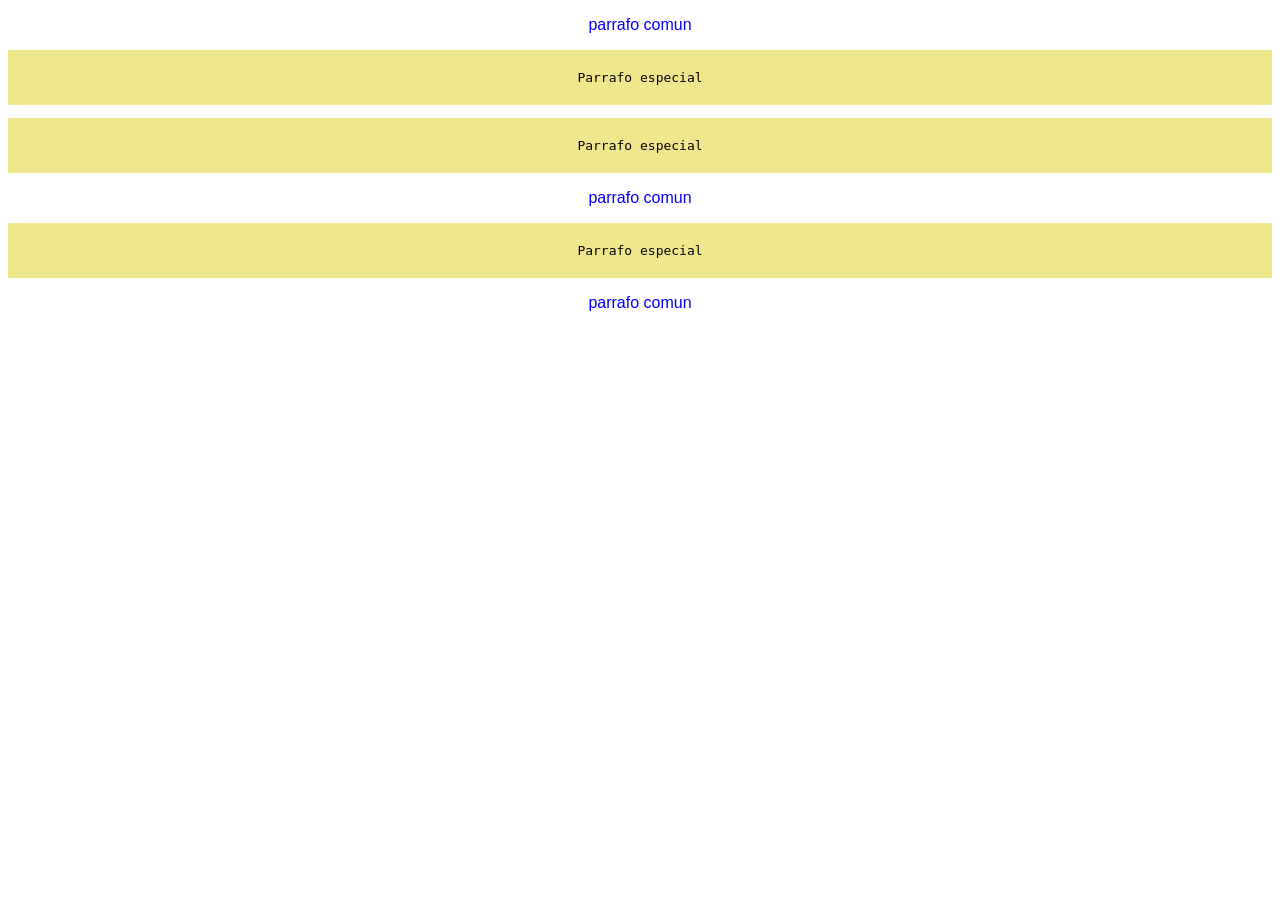
<file: 3 - Clases de Estilo/index.html>
<!DOCTYPE html>
<head>
    <title>Clases de Estilos</title>
    <link rel="stylesheet" href="css/misEstilos.css">
</head>
<body>
    <p class="normal">parrafo comun</p>

    <p class="destacado">Parrafo especial</p>

    <p class="destacado">Parrafo especial</p>

    <p class="normal">parrafo comun</p>

    <p class="destacado">Parrafo especial</p>

    <p class="normal">parrafo comun</p>

</body>
</html>
</file>
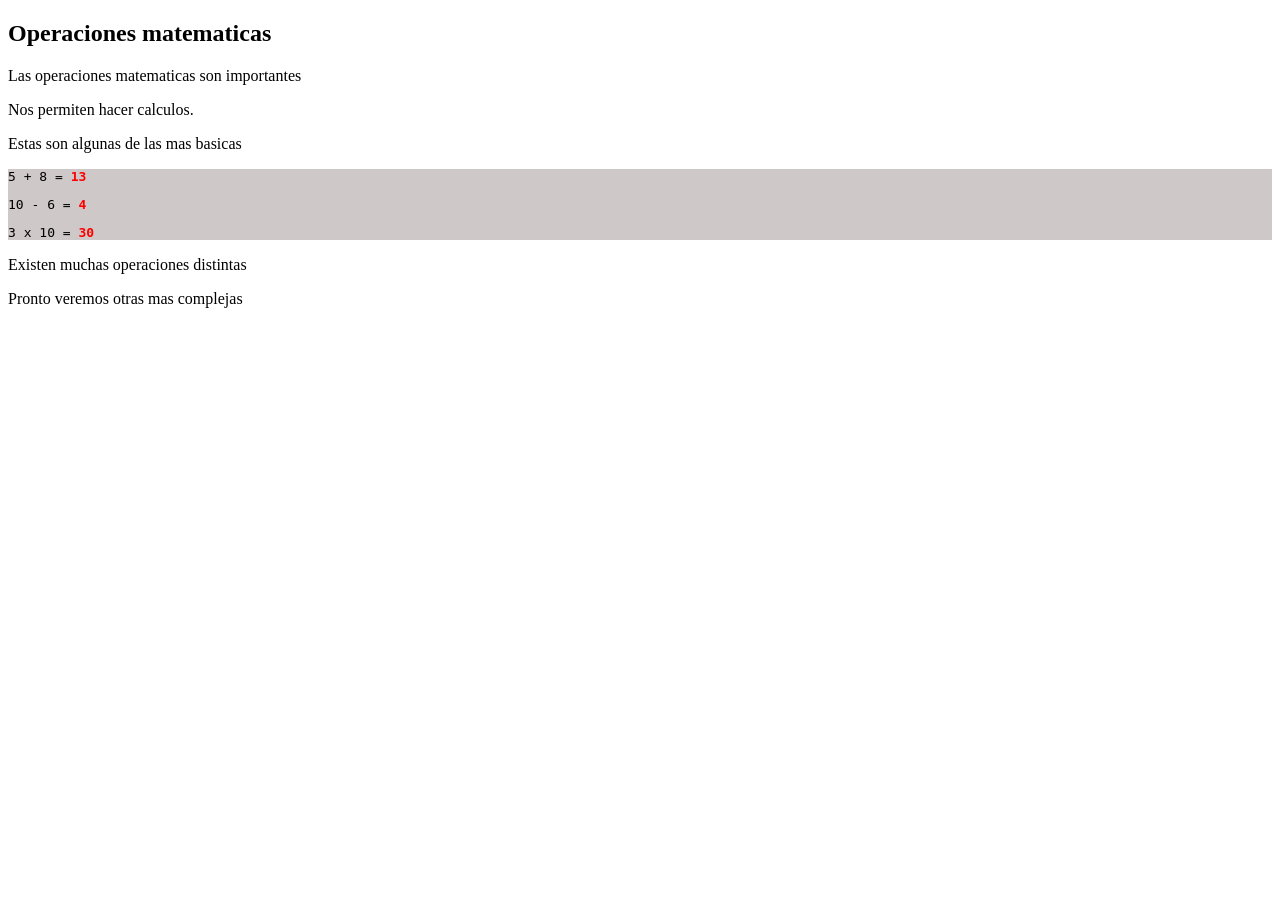
<file: 4 -  Div y Span/index.html>
<!DOCTYPE html>
<head>
    <title>DIV Y SPAN</title>
    <link rel="stylesheet" href="css/misestilos.css">
</head>
<body>
    <h2>Operaciones matematicas</h2>
    <p>Las operaciones matematicas son importantes</p>
    <p>Nos permiten hacer calculos.</p>
    <p>Estas son algunas de las mas basicas</p>
    <div class="calculo">
        <p>5 + 8 = <span class="resultado">13</span></p>
        <p>10 - 6 = <span class="resultado">4</span></p>
        <p>3 x 10 = <span class="resultado">30</span></p>
    </div>
    <p>Existen muchas operaciones distintas</p>
    <p>Pronto veremos otras mas complejas</p>
</body>
</html>
</file>
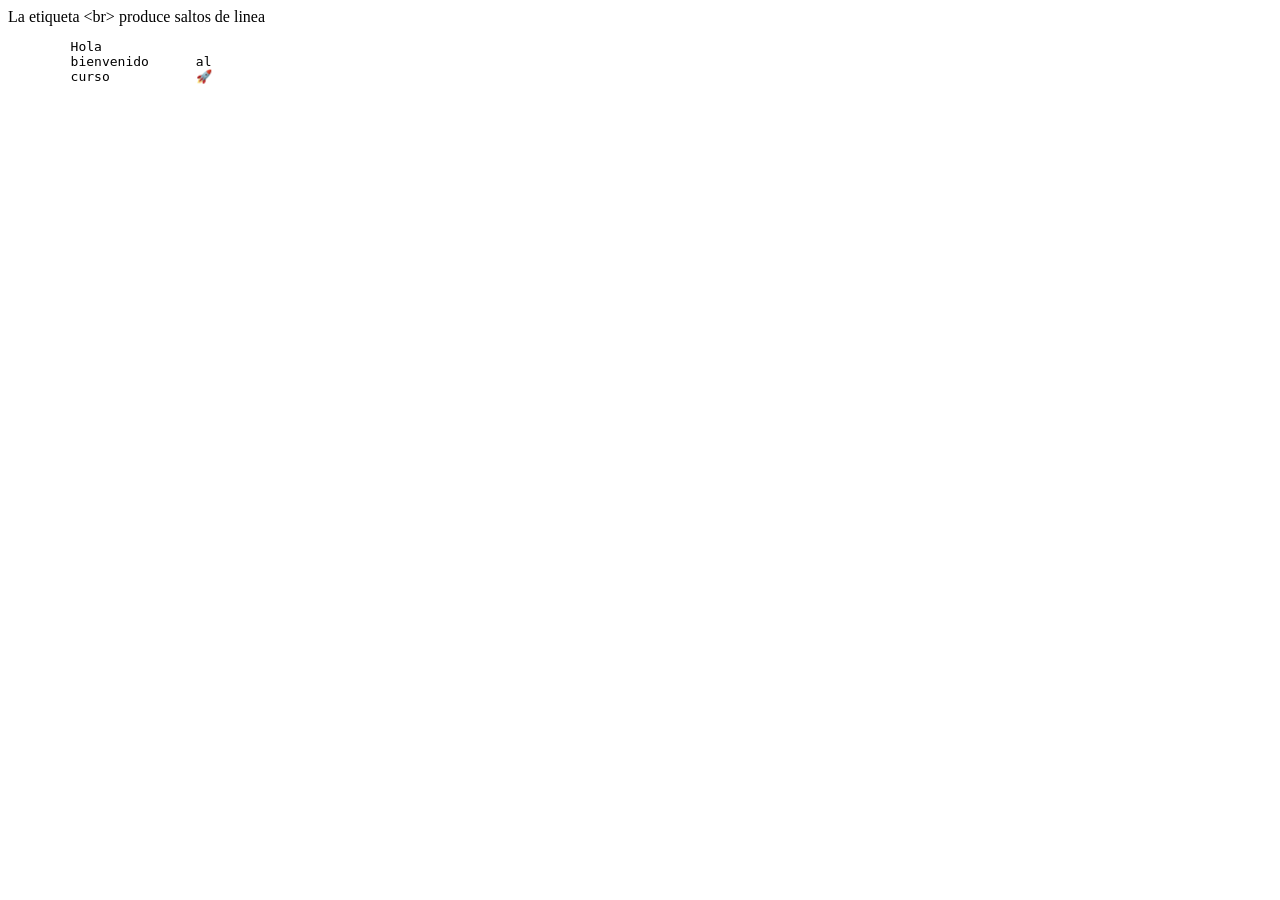
<file: 4 - Orden del texto/index.html>
<!DOCTYPE html>

<head>
    <title>Texto ordenado</title>
</head>

<body>
    La etiqueta &lt;br&gt; produce saltos de linea
    <pre>
        Hola
        bienvenido      al 
        curso           &#128640;
    </pre>
</body>

</html>
</file>
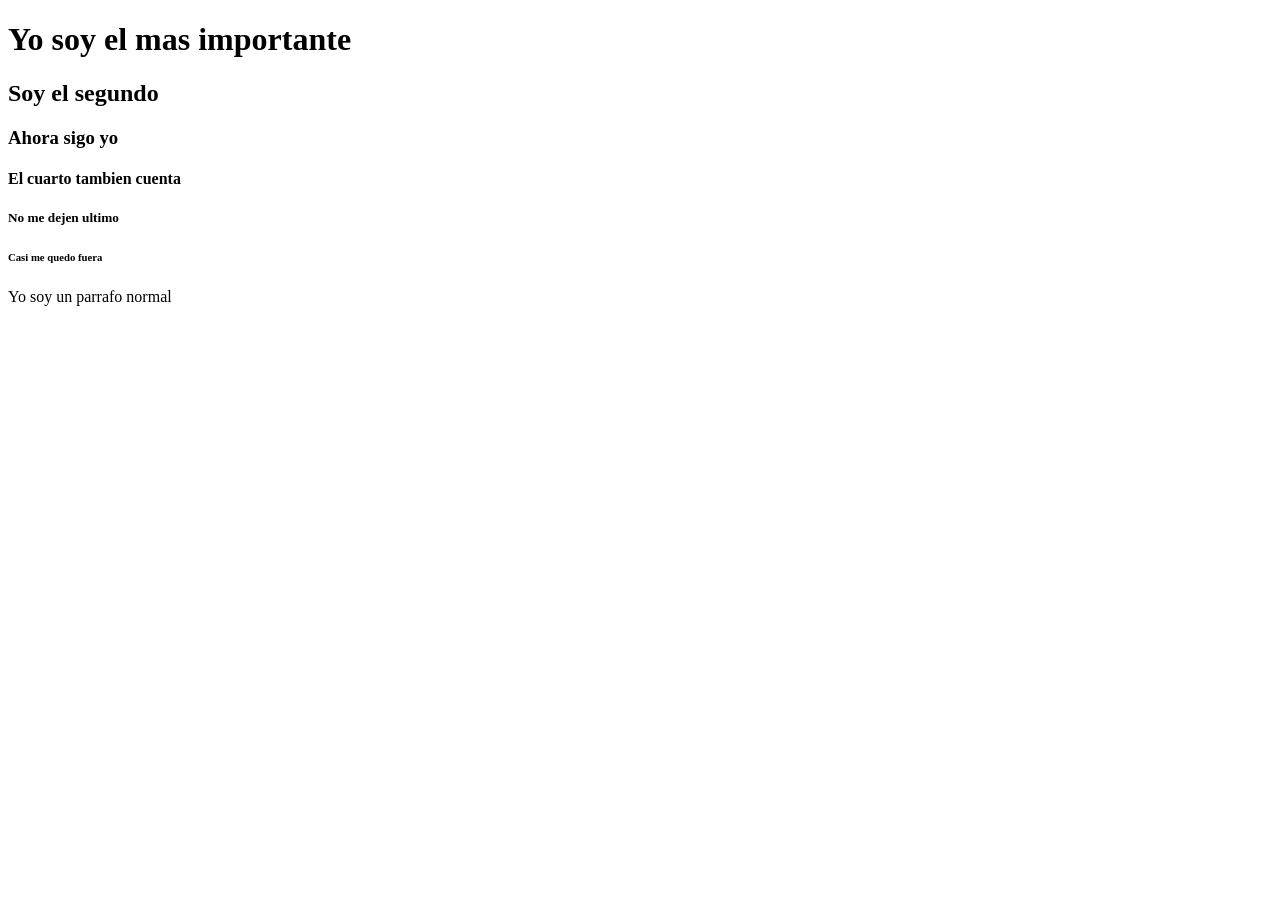
<file: 5 - Encabezados/index.html>
<!DOCTYPE html>

<head></head>

<body>
    <h1>Yo soy el mas importante</h1>
    <h2>Soy el segundo</h2>
    <h3>Ahora sigo yo</h3>
    <h4>El cuarto tambien cuenta</h4>
    <h5>No me dejen ultimo</h5>
    <h6>Casi me quedo fuera</h6>
    <p>Yo soy un parrafo normal</p>
</body>

</html>
</file>
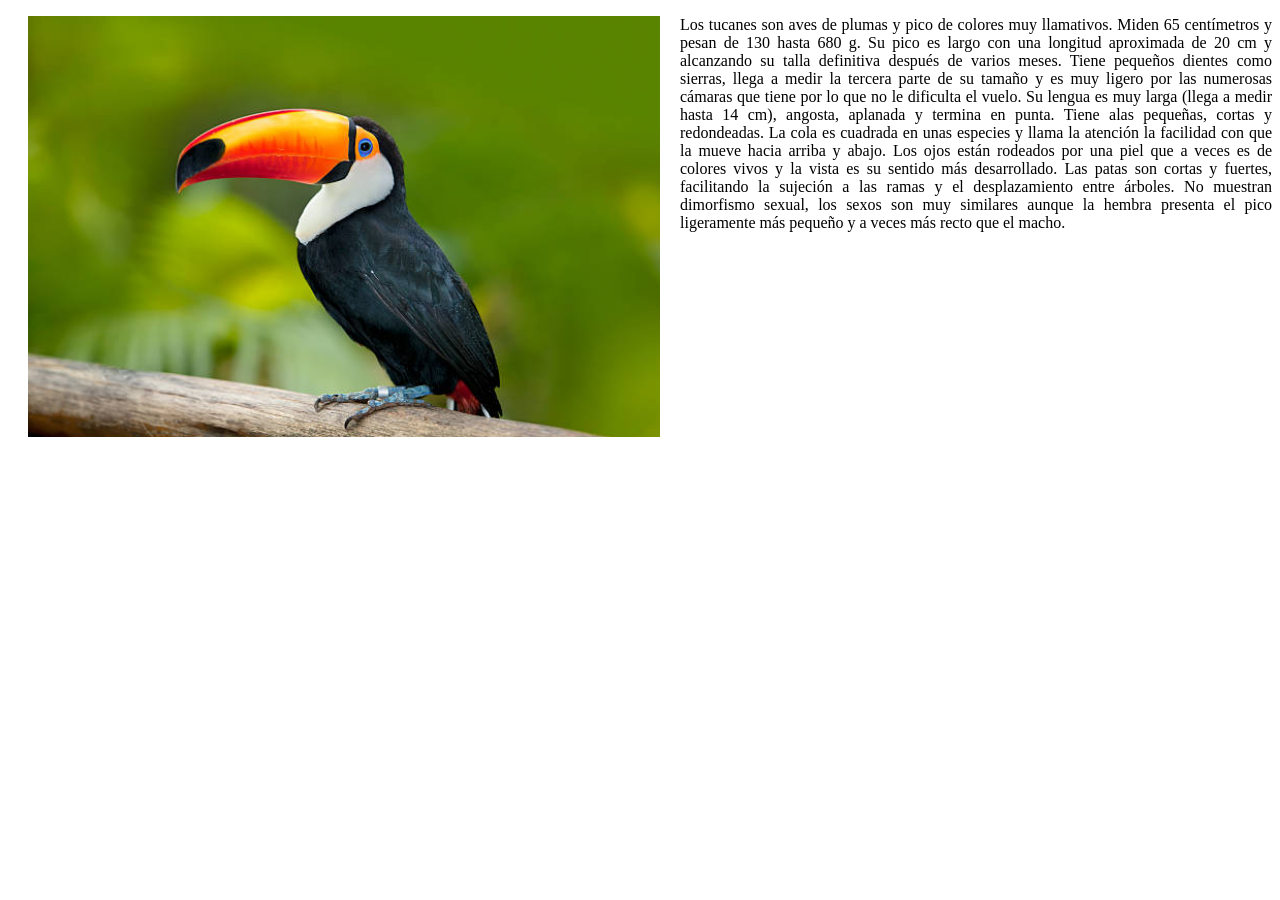
<file: 6 - Imagenes/index.html>
<!DOCTYPE html>

<head>
    <title>Trabajando con imagenes</title>
</head>

<body>
    <img src="imagenes/tucan.jpg" width=50%" alt="un hermoso tucan" align="left" hspace="20">
    <p align="justify">Los tucanes son aves de plumas y pico de colores muy llamativos. Miden 65
        centímetros y pesan de
        130 hasta 680 g.
        Su
        pico es largo con una longitud aproximada de 20 cm y alcanzando su talla definitiva después de varios meses.
        Tiene
        pequeños dientes como sierras, llega a medir la tercera parte de su tamaño y es muy ligero por las numerosas
        cámaras que
        tiene por lo que no le dificulta el vuelo. Su lengua es muy larga (llega a medir hasta 14 cm), angosta, aplanada
        y
        termina en punta. Tiene alas pequeñas, cortas y redondeadas. La cola es cuadrada en unas especies y llama la
        atención la
        facilidad con que la mueve hacia arriba y abajo. Los ojos están rodeados por una piel que a veces es de colores
        vivos y
        la vista es su sentido más desarrollado. Las patas son cortas y fuertes, facilitando la sujeción a las ramas y
        el
        desplazamiento entre árboles. No muestran dimorfismo sexual, los sexos son muy similares aunque la hembra
        presenta el
        pico ligeramente más pequeño y a veces más recto que el macho.</p>

</body>

</html>
</file>
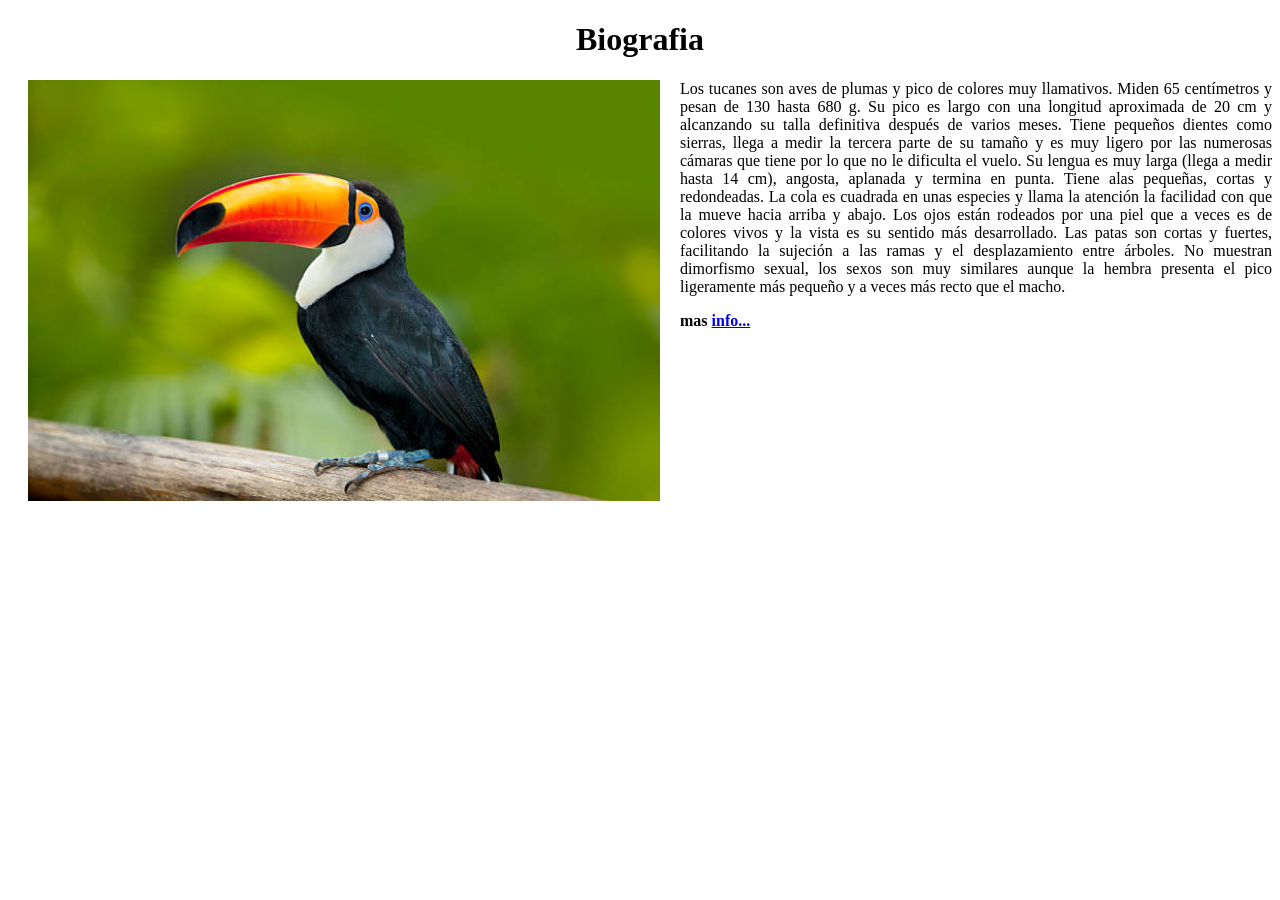
<file: 8 - Biografia/index.html>
<!DOCTYPE html>

<head>
    <title>Biografia</title>
</head>

<body>
    <h1 align="center"><b>Biografia</b></h1>
</body>
<img src="img/tucan.jpg" width=50%" alt="un hermoso tucan" align="left" hspace="20">
<p align="justify">Los tucanes son aves de plumas y pico de colores muy llamativos. Miden 65
    centímetros y pesan de
    130 hasta 680 g.
    Su
    pico es largo con una longitud aproximada de 20 cm y alcanzando su talla definitiva después de varios meses.
    Tiene
    pequeños dientes como sierras, llega a medir la tercera parte de su tamaño y es muy ligero por las numerosas
    cámaras que
    tiene por lo que no le dificulta el vuelo. Su lengua es muy larga (llega a medir hasta 14 cm), angosta, aplanada
    y
    termina en punta. Tiene alas pequeñas, cortas y redondeadas. La cola es cuadrada en unas especies y llama la
    atención la
    facilidad con que la mueve hacia arriba y abajo. Los ojos están rodeados por una piel que a veces es de colores
    vivos y
    la vista es su sentido más desarrollado. Las patas son cortas y fuertes, facilitando la sujeción a las ramas y
    el
    desplazamiento entre árboles. No muestran dimorfismo sexual, los sexos son muy similares aunque la hembra
    presenta el
    pico ligeramente más pequeño y a veces más recto que el macho.</p>

<b><a>mas <a href="sitios/otraInfo.html">info...</a></a></b>

</html>
</file>
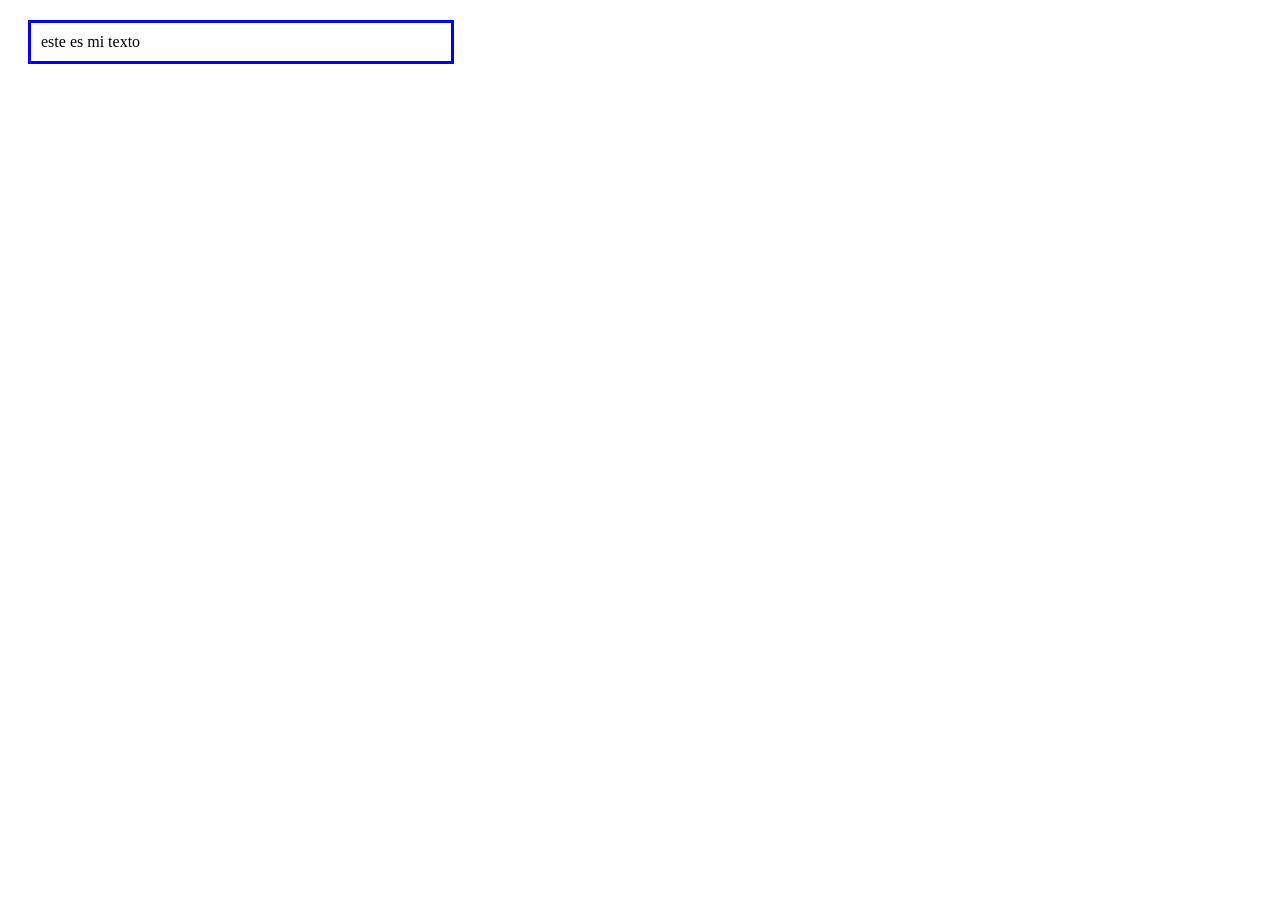
<file: Dia 2/1 - Estilo de Texto/index.html>
<!DOCTYPE html>

<head>
    <title>Estilo de texto</title>
</head>

<body>
    <p style="margin: 20px;
            border: 3px;
            border-style: solid;
            border-color: blue;
            padding: 10px;
            width: 400px;">
        este es mi texto</p>
</body>

</html>
</file>
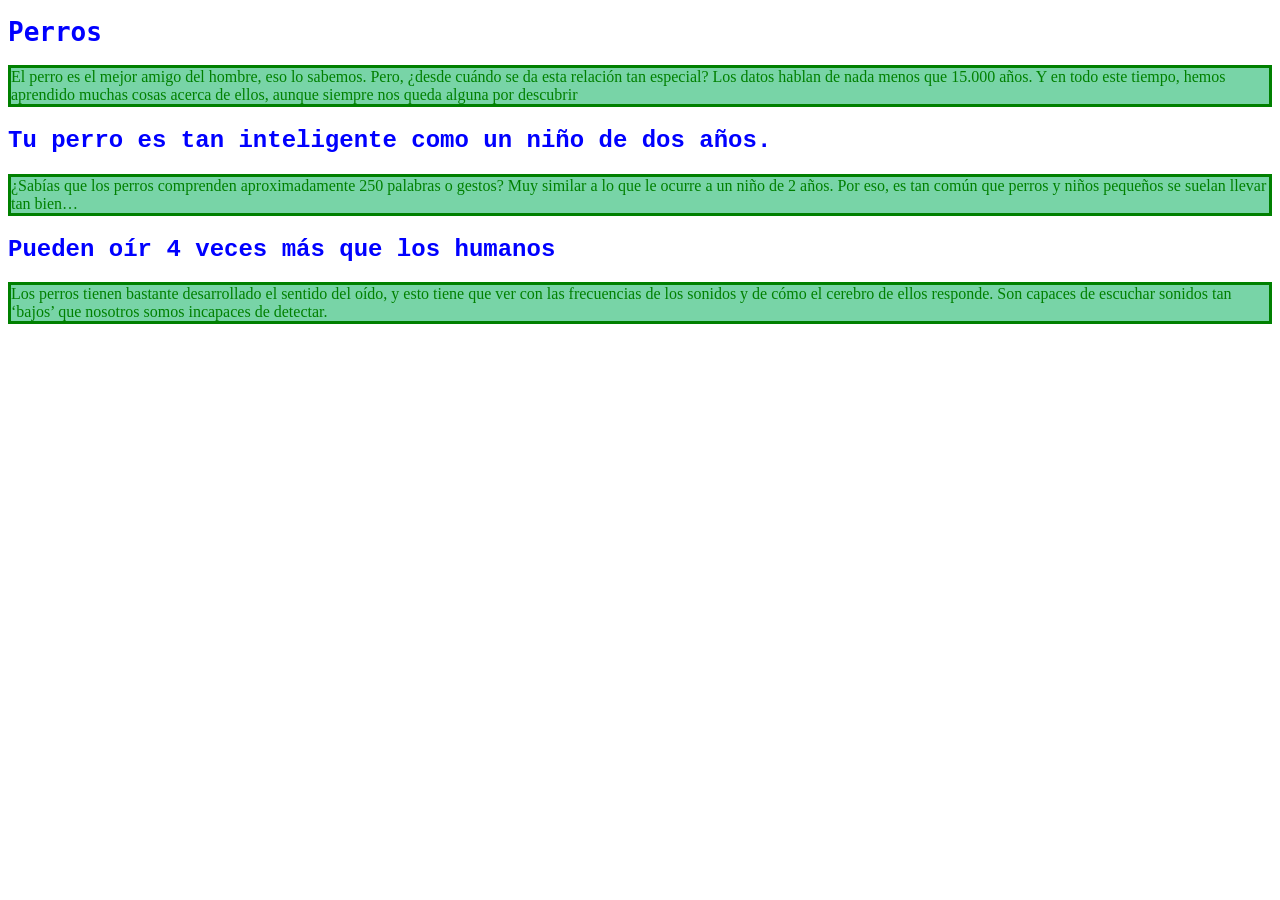
<file: Dia 2/2 - Etiqueta de Estilo/index.html>
<!DOCTYPE html>

<head>
    <title>Etiqueta de Estilo</title>
    <link rel="stylesheet" href="misEstilos.css">
</head>

<body>
    <h1>Perros</h1>
    <p>
        El perro es el mejor amigo del hombre, eso lo sabemos. Pero, ¿desde cuándo se da esta relación tan especial? Los
        datos
        hablan de nada menos que 15.000 años. Y en todo este tiempo, hemos aprendido muchas cosas acerca de ellos,
        aunque
        siempre nos queda alguna por descubrir
    </p>
    <h2>Tu perro es tan inteligente como un niño de dos años.</h2>
    <p>
        ¿Sabías que los perros comprenden aproximadamente 250 palabras o gestos? Muy similar a lo que le ocurre a un
        niño de 2
        años. Por eso, es tan común que perros y niños pequeños se suelan llevar tan bien…
    </p>
    <h2>Pueden oír 4 veces más que los humanos</h2>

    <p>
        Los perros tienen bastante desarrollado el sentido del oído, y esto tiene que ver con las frecuencias de los
        sonidos y
        de cómo el cerebro de ellos responde. Son capaces de escuchar sonidos tan ‘bajos’ que nosotros somos incapaces
        de
        detectar.
    </p>
</body>

</html>
</file>
<file: 3 - Clases de Estilo/css/misEstilos.css>
p{
    text-align: center;
}
.normal{
    font-family: Verdana, Geneva, Tahoma, sans-serif;
    color: blue;
}

.destacado{
    font-family: monospace;
    background-color: khaki;
    padding: 20px;
}
</file>
<file: 4 -  Div y Span/css/misestilos.css>
.calculo{
    font-family: monospace;
    background-color: rgb(206, 200, 200);
   
}
.resultado{
    color: red;
    font-weight: bold;
}
</file>
<file: Dia 2/2 - Etiqueta de Estilo/misEstilos.css>
h1 {
    font-family: monospace;
    color: blue
}

h2 {
    color: blue;
    font-family: 'Courier New', Courier, monospace;
}
p {
    color: green;
    border: 3px;
    border-style: solid;
    font-size: em;
    background-color: rgb(120, 212, 167);
}
</file>
